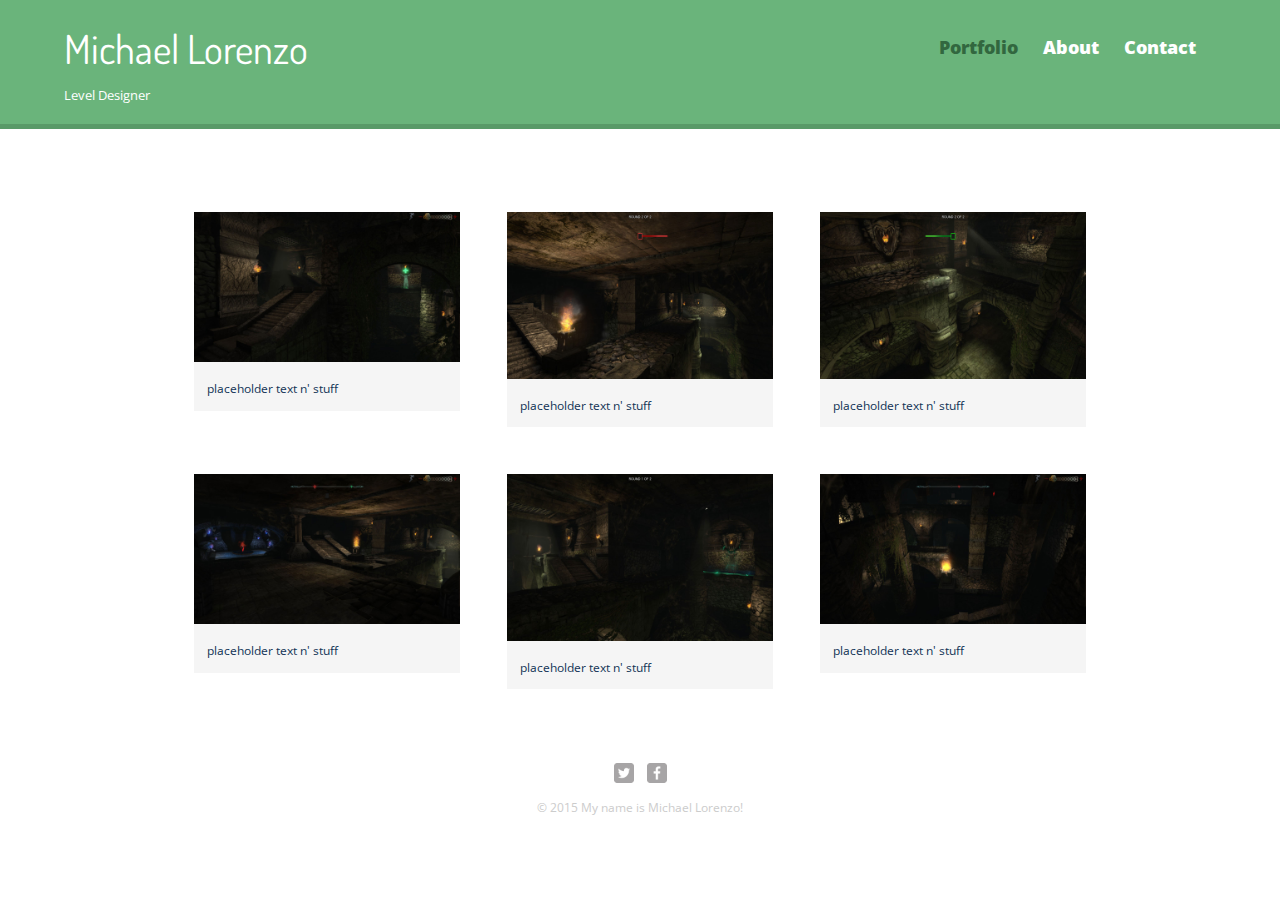
<file: index.html>
<!DOCTYPE html>
<html>
  <head>
    <meta charset="utf-8">
    <title>Michael Lorenzo | Level Designer</title>
    <link rel="stylesheet" href="css/normalize.css">
    <link href='http://fonts.googleapis.com/css?family=Dosis:400,500,700|Open+Sans:400italic,700italic,400,700' rel='stylesheet' type='text/css'>
    <link rel="stylesheet" href="css/main.css">
    <link rel="stylesheet" href="css/responsive.css">
    <meta name="viewport" content="width=device-width, initial-scale=1.0">
  </head>
  <body>
    <header>
      <a href="index.html" id="logo">
        <h1>Michael Lorenzo</h1>
        <h2>Level Designer</h2>
      </a>
      <nav>
        <ul>
          <li><a href="index.html" class="selected">Portfolio</a></li>
          <li><a href="about.html">About</a></li>
          <li><a href="contact.html">Contact</a></li>
        </ul>
      </nav>
    </header>
    <div id="wrapper">
      <section>
        <ul id="gallery">
          <li>
            <a href="img/img1.jpg">
              <img src="img/img1.jpg" alt="art stuff">
              <p>placeholder text n' stuff</p>
            </a>
          </li>
          <li>
            <a href="img/img2.jpg">
              <img src="img/img2.jpg" alt="I'm out of clever things to say">
              <p>placeholder text n' stuff</p>
            </a>
          </li>
          <li>
            <a href="img/img3.jpg">
              <img src="img/img3.jpg" alt="this is alt text!">
              <p>placeholder text n' stuff</p>
            </a>
          </li>
          <li>
            <a href="img/img4.jpg">
              <img src="img/img4.jpg" alt="hippies">
              <p>placeholder text n' stuff</p>
            </a>
          </li>
          <li>
            <a href="img/img5.jpg">
              <img src="img/img5.jpg" alt="also made out of art">
              <p>placeholder text n' stuff</p>
            </a>
          </li>
          <li>
            <a href="img/img6.jpg">
              <img src="img/img6.jpg" alt="also made out of art">
              <p>placeholder text n' stuff</p>
            </a>
          </li>
        </ul>
      </section>
      <footer>
        <a href="http://twitter.com/mikeronomicon"><img src="img/twitter-wrap.png" alt="Ytwitter, where white men go to harass women of all stripes." class="social-icon"></a>
        <a href="http://facebook.com/mikeronomicon"><img src=" img/facebook-wrap.png" alt="kittens and racists!" class="social-icon"></a>
        <p>&copy; 2015 My name is Michael Lorenzo!</p>
      </footer>
      </div>
   </body>
</html>
</file>
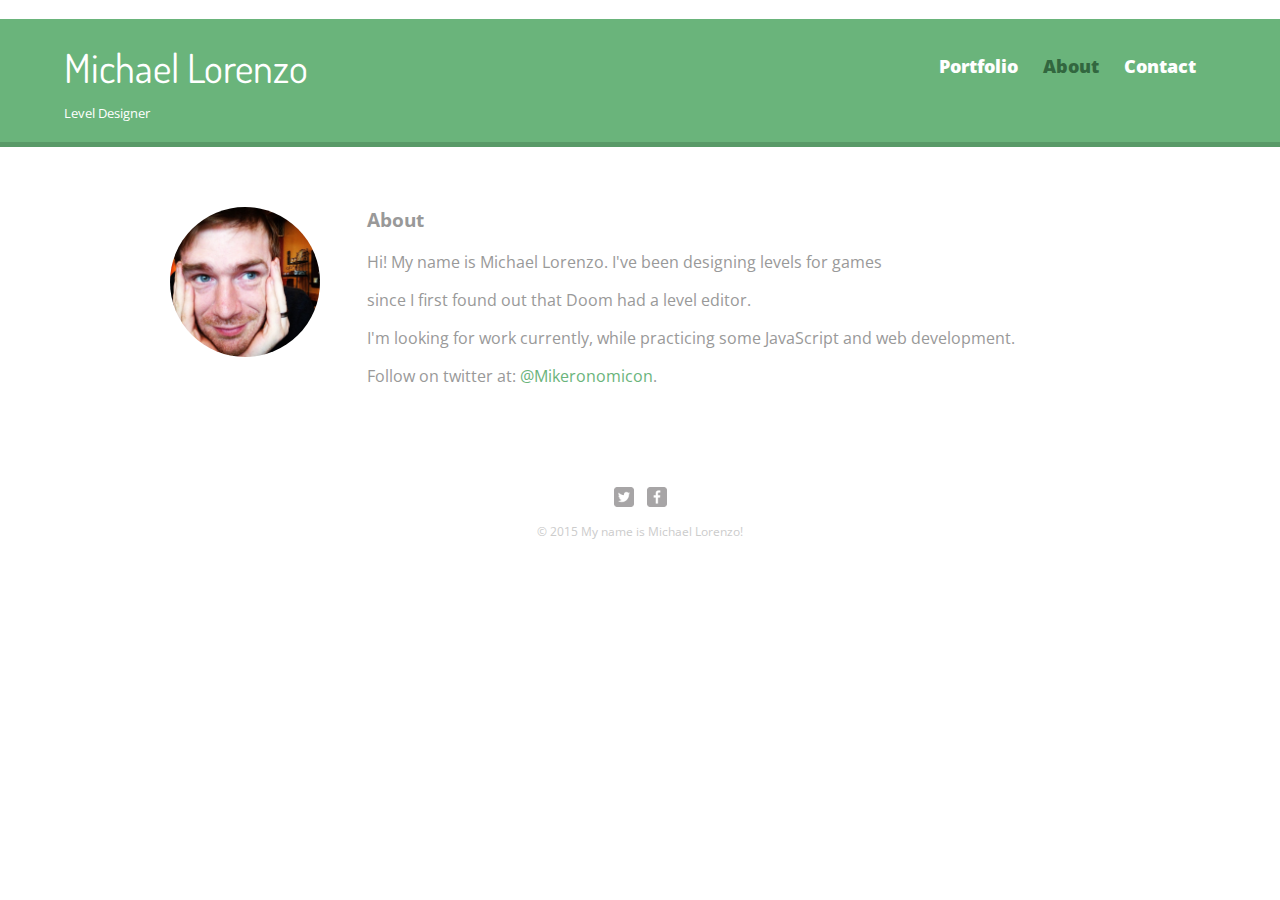
<file: about.html>
<!DOCTYPE html>
<html>
  <head>
    <meta charset="utf-8">
    <title>Michael Lorenzo | Level Designer</title>
    <link rel="stylesheet" href="css/normalize.css">
    <link href='http://fonts.googleapis.com/css?family=Dosis:400,500,700|Open+Sans:400italic,700italic,400,700' rel='stylesheet' type='text/css'>
    <link rel="stylesheet" href="css/main.css">
    <link rel="stylesheet" href="css/responsive.css">
    <meta name="viewport" content="width=device-width, initial-scale=1.0">
  </head>
  <body>
    <header>
      <a href="index.html" id="logo">
        <h1>Michael Lorenzo</h1>
        <h2>Level Designer</h2>
      </a>
      <nav>
        <ul>
          <li><a href="index.html">Portfolio</a></li>
          <li><a href="about.html" class="selected">About</a></li>
          <li><a href="contact.html">Contact</a></li>
        </ul>
      </nav>
    </header>
    <div id="wrapper">
      <section>
        <img src="img/michaelLorenzo.jpg" alt="Take a good look!" class="profile-photo">
        <h3>About</h3>
        <p>Hi! My name is Michael Lorenzo. I've been designing levels for games</p>
        <p>since I first found out that Doom had a level editor.</p>
        <p>I'm looking for work currently, while practicing some JavaScript and web development.</p>
        <p>Follow on twitter at: <a href="http://twitter.com/mikeronomicon">@Mikeronomicon</a>.</p>
      </section>
      <footer>
        <a href="http://twitter.com/mikeronomicon"><img src="img/twitter-wrap.png" alt="twitter, where white men go to harass women of all stripes." class="social-icon"></a>
        <a href="http://facebook.com/mikeronomicon"><img src=" img/facebook-wrap.png" alt="kittens and racists!" class="social-icon"></a>
        <p>&copy; 2015 My name is Michael Lorenzo!</p>
      </footer>
      </div>
   </body>
</html>
</file>
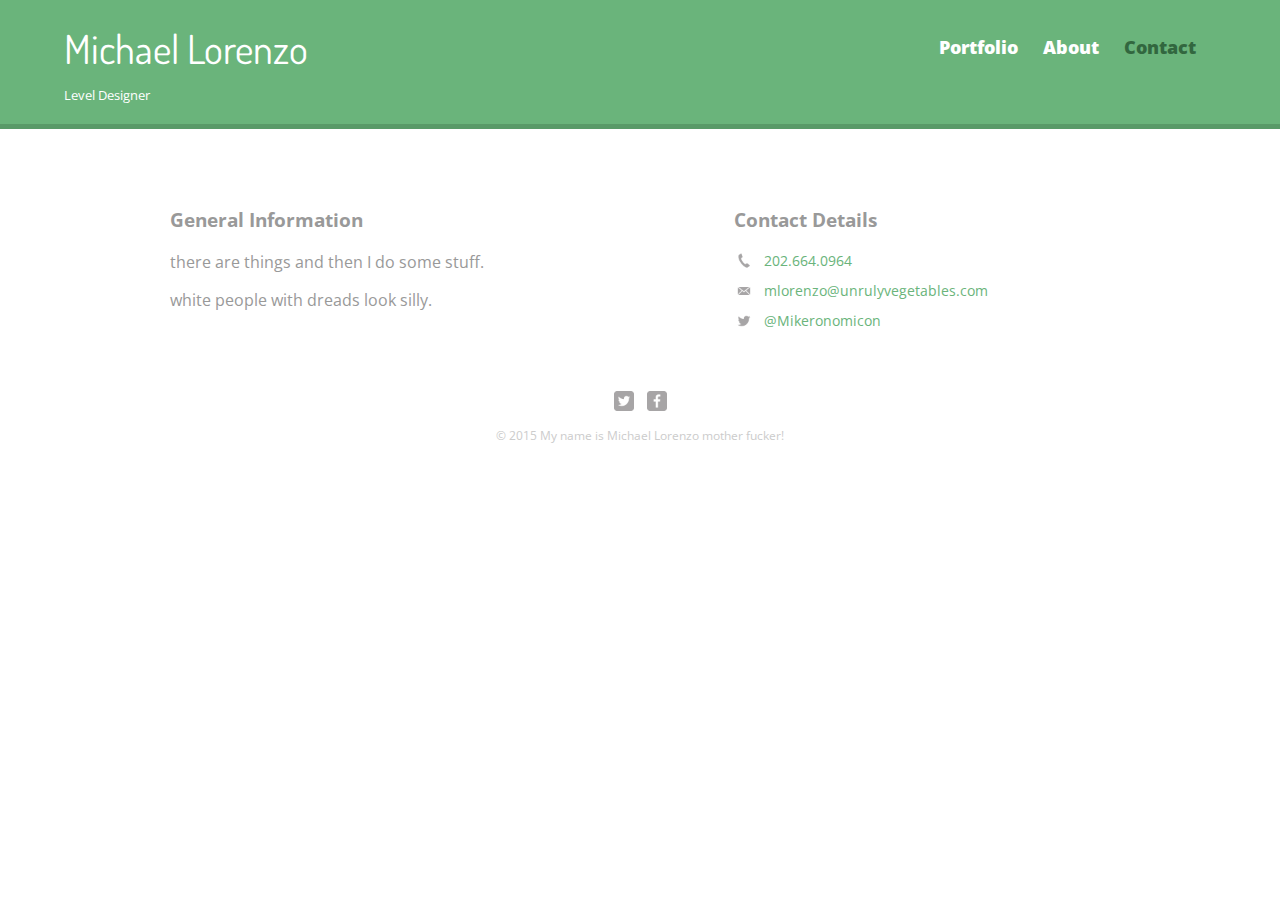
<file: contact.html>
<!DOCTYPE html>
<html>
  <head>
    <meta charset="utf-8">
    <title>Michael Lorenzo | Level Designer</title>
    <link rel="stylesheet" href="css/normalize.css">
    <link href='http://fonts.googleapis.com/css?family=Dosis:400,500,700|Open+Sans:400italic,700italic,400,700' rel='stylesheet' type='text/css'>
    <link rel="stylesheet" href="css/main.css">
    <link rel="stylesheet" href="css/responsive.css">
    <meta name="viewport" content="width=device-width, initial-scale=1.0">
  </head>
  <body>
    <header>
      <a href="index.html" id="logo">
        <h1>Michael Lorenzo</h1>
        <h2>Level Designer</h2>
      </a>
      <nav>
        <ul>
          <li><a href="index.html">Portfolio</a></li>
          <li><a href="about.html">About</a></li>
          <li><a href="contact.html" class="selected">Contact</a></li>
        </ul>
      </nav>
    </header>
    <div id="wrapper">
      <section id="primary">
        <h3>General Information</h3>
        <p>there are things and then I do some stuff.</p>
        <p>white people with dreads look silly.</p>
      </section>
      <section id="secondary">
        <h3>Contact Details</h3>
        <ul class="contact-info">
          <li class="phone"><a href="tel:202-664-0964">202.664.0964</a></li>
          <li class="mail"><a href="mailto:mlorenzo@unrulyvegetables.com">mlorenzo@unrulyvegetables.com</a></li>
          <li class="twitter"><a href="http://twitter.com/intent/tweet?screen_name=mikeronomicon">@Mikeronomicon</a></li>
        </ul>
      </section>
      <footer>
        <a href="http://twitter.com/mikeronomicon"><img src="img/twitter-wrap.png" alt="twitter, where white men go to harass women of all stripes." class="social-icon"></a>
        <a href="http://facebook.com/mikeronomicon"><img src=" img/facebook-wrap.png" alt="kittens and racists!" class="social-icon"></a>
        <p>&copy; 2015 My name is Michael Lorenzo mother fucker!</p>
      </footer>
      </div>
   </body>
</html>
</file>
<file: css/main.css>
/*****************
General Page Style
*****************/

body {
  font-family: 'Open Sans', sans-serif;
}

#wrapper {
  max-width: 940px;
  margin: 0 auto;
  padding: 0 5%;
}

a {
  text-decoration: none;
}

img {
  max-width: 100%;
}

/*****************
Heading
*****************/

header {
  float: left;
  margin: 0 0 30px 0;
  padding: 5px 0 0 0;
  width: 100%;
}

#logo {
  text-align: center;
  margin: 0;
}

h1 {
  font-family: 'Dosis', sans-serif;
  margin: 15px, 0;
  font-size: 1.75em;
  font-weight: normal;
  line-height: 0.8em;
}

h2 {
  font-size: 0.75em;
  margin: -5px 0 0;
  font-weight: normal;
}

/*****************
Navigation
*****************/

nav {
  text-align: center;
  padding: 10px 0;
  margin: 20px 0 0;
}

nav ul {
  list-style: none;
  margin: 0 10px;
  padding: 0;
}

nav li {
  display: inline-block;
}

nav a {
  font-weight: 800;
  padding: 15px 10px;
}

/*****************
Footer
*****************/

footer {
  font-size: 0.75em;
  text-align: center;
  clear: both;
  padding-top: 50px;
  color: #ccc;
}

.social-icon {
  width: 20px;
  height: 20px;
  margin: 0 5px;
}

/*****************
Page: Portfolio
*****************/

#gallery {
  margin: 0;
  padding: 0;
  list-style: none;
}

#gallery li {
  float: left;
  width: 45%;
  margin: 2.5%;
  background-color: #f5f5f5;
  color: #bdc3c7;
}

#gallery li a p {
  margin: 0;
  padding: 5%;
  font-size: 0.75em;
  color: #123456;
}

/*****************
Page: About
*****************/

.profile-photo {
  display: block;
  max-width: 150px;
  margin: 0 auto 30px;
  border-radius: 100%;
}

/*****************
Page: Contact
*****************/
  
.contact-info {
  list-style: none;
  padding: 0;
  margin: 0;
  font-size: 0.9em;
}

.contact-info a {
  display: block;
  min-height: 20px;
  background-repeat: no-repeat;
  background-size: 20px 20px;
  padding: 0 0 0 30px;
  margin: 0 0 10px;
}

.contact-info li.phone a {
  background-image: url('../img/phone.png');
}

.contact-info li.mail a {
  background-image: url('../img/mail.png');
}

.contact-info li.twitter a {
  background-image: url('../img/twitter.png');
}

/*****************
Colors
*****************/

/* site body */
body {
background-color: #fff;
  color: #999;
}

/* Green Header */
header {
  background: #6ab47b;
  border: #599a68;
}

/* nav background for mobile devices */
nav {
  background: #599a68;
}

/* logo text */
h1, h2 {
  color: #fff;
}

/* links */
a {
  color: #6ab47b;
}

/* nav link color */
nav a {
  color: #fff;
}

/* selected nav link */
nav a.selected, nav a:hover {
 color: #32673f; 
}
</file>
<file: css/responsive.css>
@media screen and (min-width: 480px) {
/*****************
two column layout
*****************/
  
  #primary {
    width: 50%;
    float: left;
  }
  
  #secondary {
    width: 40%;
    float: right;
  } 
  
/*****************
 Page: Portfolion 
*****************/
  
  #gallery li {
    width: 28.3333%;
  }
  
  #gallery li:nth-child(4n) {
    clear: left;
  }
  
  /*****************
 Page: About
*****************/
  .profile-photo {
    float: left;
    margin: 0 5% 80px 0;
  }
}

@media screen and (min-width: 660px) {
  
/*****************
Header 
*****************/
  
  nav {
    background: none;
    float: right;
    font-size: 1.125em;
    margin-right: 5%;
    text-align: right;
    width: 45%;
  }
  
  #logo {
    float: left;
    margin-left: 5%;
    text-align: left;
    width: 45%;
  }
  
  h1 {
    font-size: 2.5em;
  } 
  
  h2 {
    font-size: 0.825em;
    margin-bottom: 20px;
  }
  
  header {
    border-bottom: 5px solid #599a68;
    margin-bottom: 60px;
  }
}
</file>
